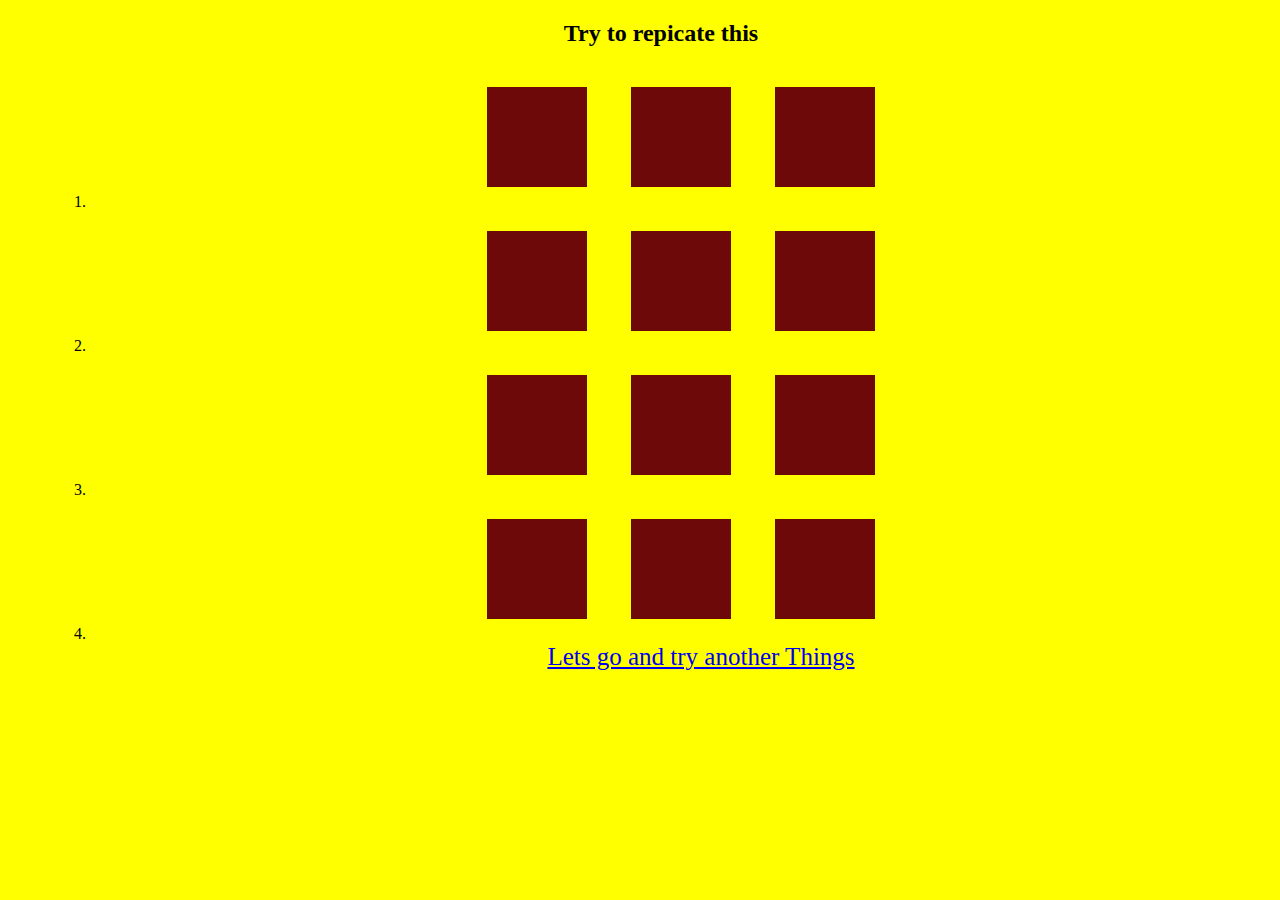
<file: index.html>
<!DOCTYPE html>
<html lang="en">
<head>
    <meta charset="UTF-8">
    <meta http-equiv="X-UA-Compatible" content="IE=edge">
    <meta name="viewport" content="width=device-width, initial-scale=1.0">
    <title>Index1</title>
    <link rel="stylesheet" href="index.css">
</head>
<body>
    <div class="container">
        <h2>Try to repicate this</h2>
        <center>
            <ol>
            <li>
               <div class="box box1"></div>
               <div class="box box1"></div>
               <div class="box box1"></div>
            </li>
            <li>
                <div class="box box2"></div>
                <div class="box box2"></div>
                <div class="box box2"></div>
            </li>
            <li>
                <div class="box box3"></div>
                <div class="box box3"></div>
                <div class="box box3"></div>
            </li>
            <li>
                <div class="box box4"></div>
                <div class="box box5"></div>
                <div class="box box6"></div>
            </li>
    <ol>
        <span><a style="font-size: 25px;" href="./index2.html">Lets go and try another Things</a></span> 
    </center>
    </div>
   

</body>
</html>
</file>
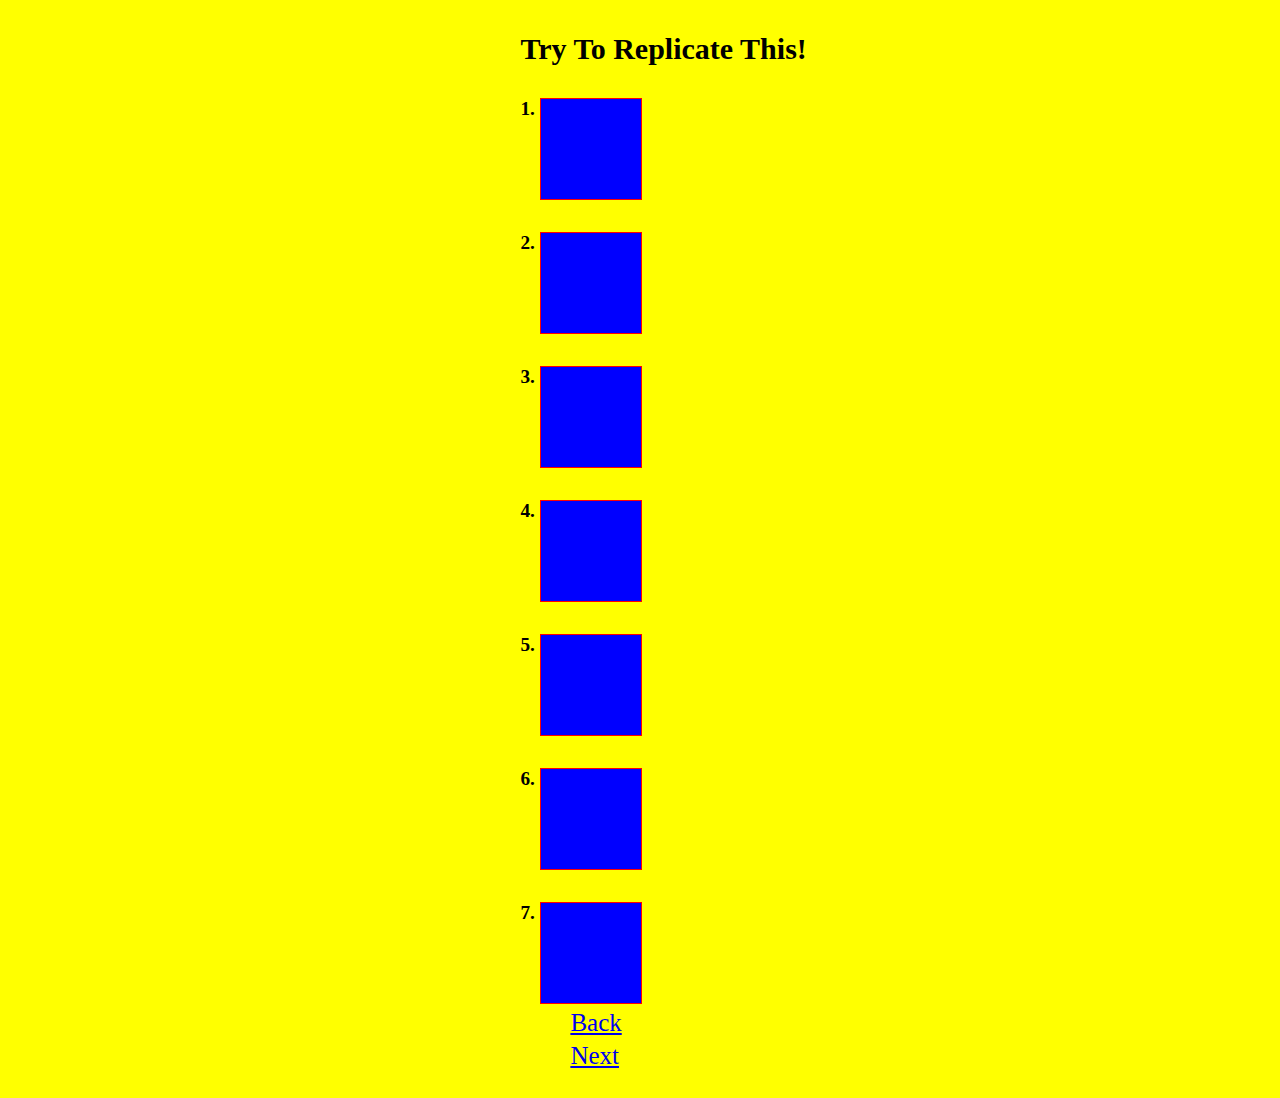
<file: index2.html>
<!DOCTYPE html>
<html lang="en">
<head>
    <meta charset="UTF-8">
    <meta http-equiv="X-UA-Compatible" content="IE=edge">
    <meta name="viewport" content="width=device-width, initial-scale=1.0">
    <title>index2</title>
    <link rel="stylesheet" href="index2.css">
</head>
<body>
    <div class="container">
        <div class="header">Try To Replicate This!</div>
        <div class="gbox">
            <div class="gno">1.</div>
            <div class="transbox" id="transbox1"></div>
        </div>
        <div class="gbox">
            <div class="gno">2.</div>
            <div class="transbox" id="transbox2"></div>
        </div>
        <div class="gbox">
            <div class="gno">3.</div>
            <div class="transbox" id="transbox3"></div>
        </div>
        <div class="gbox">
            <div class="gno">4.</div>
            <div class="transbox" id="transbox4"></div>
        </div>
        <div class="gbox">
            <div class="gno">5.</div>
            <div class="transbox" id="transbox5"></div>
        </div>
        <div class="gbox">
            <div class="gno">6.</div>
            <div class="transbox" id="transbox6"></div>
        </div>
        <div class="gbox">
            <div class="gno">7.</div>
            <div class="transbox" id="transbox7"></div>
        </div>
        <div class="footer"><a href="index.html">Back</a></div>
        <div class="footer"><a href="index3.html">Next</a></div>
    </div>
</body>
</html>
</file>
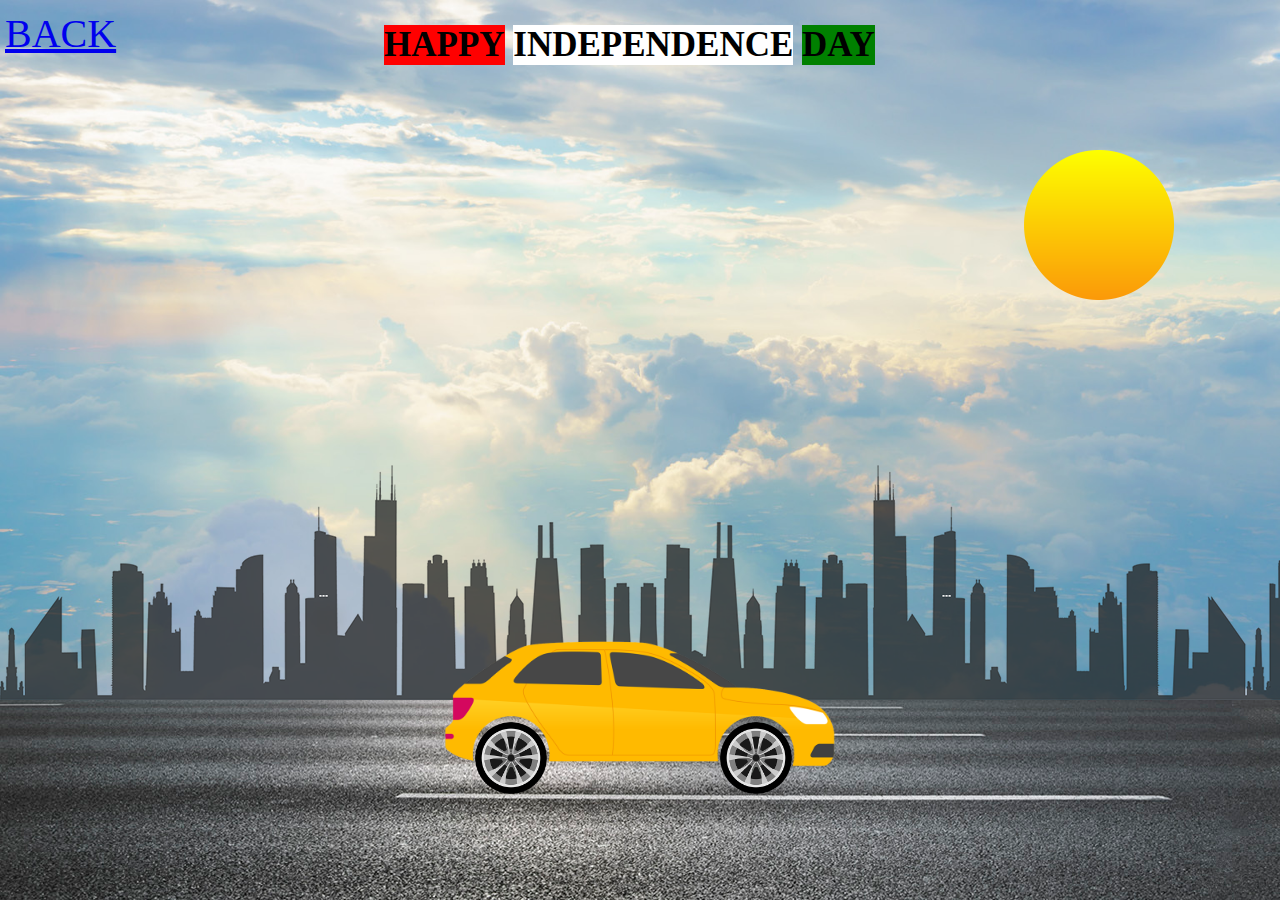
<file: index3.html>
<!DOCTYPE html>
<html lang="en">
<head>
    <meta charset="UTF-8">
    <meta http-equiv="X-UA-Compatible" content="IE=edge">
    <meta name="viewport" content="width=device-width, initial-scale=1.0">
    <title>Index3</title>
    <link rel="stylesheet" href="index3.css">
</head>
<body>
    <div class="container">
        <div class="text">
            <div class="text1">HAPPY </div>
            <div class="text2">INDEPENDENCE</div>
            <div class="text3">DAY</div>
        </div>
        <div class="road"></div>
        <div class="city"></div>
        <div class="car">
            <img src="car (2).png" alt="">
        </div>
        <div class="wheel">
            <img src="./wheel (2).png" alt="" class="back-wheel">
            <img src="./wheel (2).png" alt="" class="front-wheel">
        </div>
        <div class="back"><a href="index2.html">BACK</a></div>
    </div>
    <div class="sun">
        <img src="./sun.png" alt="" class="s">
    </div>
   
</body>
</html>
</file>
<file: index.css>
body{
    background-color: yellow;
    margin-top: 5px;
    margin-left: 50px;
}
h2{
    text-align: center;
}
.box{
    display: inline-block;
    margin: 20px;
    width: 100px;
    height: 100px;
    background-color: rgba(37, 7, 7, 0.424);
}

.box1{
    background: rgb(109, 9, 9);
    animation-name: skew;
    animation-duration: 3s;
    animation-iteration-count: infinite;
}
@keyframes skew{
    0%{
        transform: skewX(20deg);
    }
    100%{
        transform: skewX(-20deg);
    }
}
.box2{
    background: rgb(109, 9, 9);
    animation-name: skewY;
    animation-duration: 3s;
    animation-iteration-count: infinite;
}
@keyframes skewY{
    0%{
        transform: skewY(-25deg);
    }
    100%{
        transform: skewY(25deg);
    }
}
.box3{
    background: rgb(109, 9, 9);
    animation-name: skewZ;
    animation-duration: 3s;
    animation-iteration-count: infinite;
}
@keyframes skewZ{
    0%{
       transform: rotate(360deg);
    }
    
}
.span{
    text-align: center;
    
}
div.box4{
    background: rgb(109, 9, 9);
  animation: box4 3s linear infinite;
}
@keyframes box4{
        0%{
            transform: scale(1,1);
        }
        50%{
           transform: scale(1,0.5);
        }
        100%{transform: scale(1,1);}
    
}
div.box5{
    background: rgb(109, 9, 9);
  animation: box5 3s linear infinite;
}
@keyframes box5 {
    0%{transform: scale(1,1);}
    50%{transform: scale(0.5,1);}
    100%{transform: scale(1,1);}
}
div.box6{
    background: rgb(109, 9, 9);
  animation: box6 3s linear infinite;
}
@keyframes box6{
    0%{transform: rotate(0deg);}
    50%{transform: rotate(100deg);}
    100%{transform: rotate(0deg);}
    
    
}
</file>
<file: index2.css>
body{
    background-color: yellow;
    padding-bottom: 20px;
}
.container{
    display: grid;
    justify-content: center;
    margin-left: 40%;
    width: 300px;
    /* height: 200px; */
    margin-top: 2em;
}
.transbox{
    margin-left: 0.3em;
    background-color: blue;
    border: 1px solid red;
    width: 100px;
    height: 100px;
}
#transbox1{
    transition: width 3s;
    /* transform-origin: center; */
    /* transition-timing-function: ease; */
}
#transbox1:hover{
    width: 300px;
}
#transbox2{
    transition: width 2s, height 2s;
    
}
#transbox2:hover{
    width: 300px;
    height: 300px;
}
#transbox3{
    transition: width 3s;
    transition-timing-function: linear;
}
#transbox3:hover{
    width: 300px;
}
#transbox4{
    transition: width 3s;
    transition-timing-function: ease;
}
#transbox4:hover{
    width: 300px;
}
#transbox5{
    transition: width 3s;
    transition-timing-function: linear;
}
#transbox5:hover{
    width: 300px;
}
#transbox6{
    transition: width 3s;
    /* transition-timing-function: step-end; */
    transition-delay: 1s;
}
#transbox6:hover{
    width: 300px;
}
#transbox7{
    /* transition-timing-function: step-start; */
    transition: width 3s;
}
#transbox7:hover{
    width: 300px;
}
.gbox{
    display: flex;
    margin-top: 2em;
}
.gno{
    font-weight: 700;
    font-size: larger;
}
.header{
    font-size: 30px;
    font-weight: 700;
    text-align: center;
}
.footer{
    margin-top: 5px;
    margin-left: 50px;
    font-size: 25px;
}
</file>
<file: index3.css>
*{
    margin: 0;
    padding: 0;
}
.container{
    height: 100vh;
    width: 100%;
    background-image: url(./sky\ \(2\).jpg);
    background-size: cover;
    background-position: center;
    position: relative;
    overflow-x: hidden;
}
.road{
    height: 200px;
    width: 500%;
    display: block;
    background-image: url(road\ \(2\).jpg);
    position: absolute;
    bottom: 0;
    left: 0;
    right: 0;
    z-index: 1;
    background-repeat: repeat-x;
    animation: road 5s linear infinite;
}
@keyframes road{
    100%{
        transform: translateX(-3400px);
    }
}
.city{
    height: 250px;
    width: 500%;
    background-image: url(./city\ \(2\).png);
    position: absolute;
    bottom: 200px;
    left: 0;
    right: 0px;
    display: block;
    background-repeat: repeat-x;
    animation: city 20s linear infinite;
    z-index: 1;
}
@keyframes city{
    100%{
        transform: translateX(-1400px);
    }
}
.car{
    width: 400px;
    left: 50%;
    bottom: 100px;
    transform: translateX(-50%);
    position: absolute;
    z-index: 2;
}
.car img{
    width: 100%;
    animation: car 1s linear infinite;
}
@keyframes car{
    100%{
        transform: translateY(-1px);
    }
    50%{
        transform: translateY(1px);
    }
    0%{
        transform: translateY(-1px);
    }
}
.wheel{
    left: 50%;
    bottom: 178px;
    transform: translateX(-50%);
    position: absolute;
    z-index: 2;
}
.wheel img{
    width: 72px;
    height: 72px;
    animation: wheel 1s linear infinite;
}
.back-wheel{
    left: -165px;
    position: absolute;
}
.front-wheel{
    left: 80px;
    position: absolute;
}
@keyframes wheel{
    100%{
        transform: rotate(360deg);
    }
}
.sun{
    position: absolute;
    top: 150px;
    left: 80%;
}
.sun img{
    width: 150px;
}
.text{
    display: inline-block;
    font-size: 35px;
    font-weight: 700;
    text-align: center;
    margin-top: 25px;
    margin-left: 30vw;
}
.text1{
    display: inline-block;
    background-color: red;
}
.text2{
    display: inline-block;
    background-color: white;
}
.text3{
    display: inline-block;
    background-color: green;
}
.back{
    position: absolute;
    display: inline-block;
    font-size: 40px;
    top: 10px;
    left: 5px;
    
}
</file>
